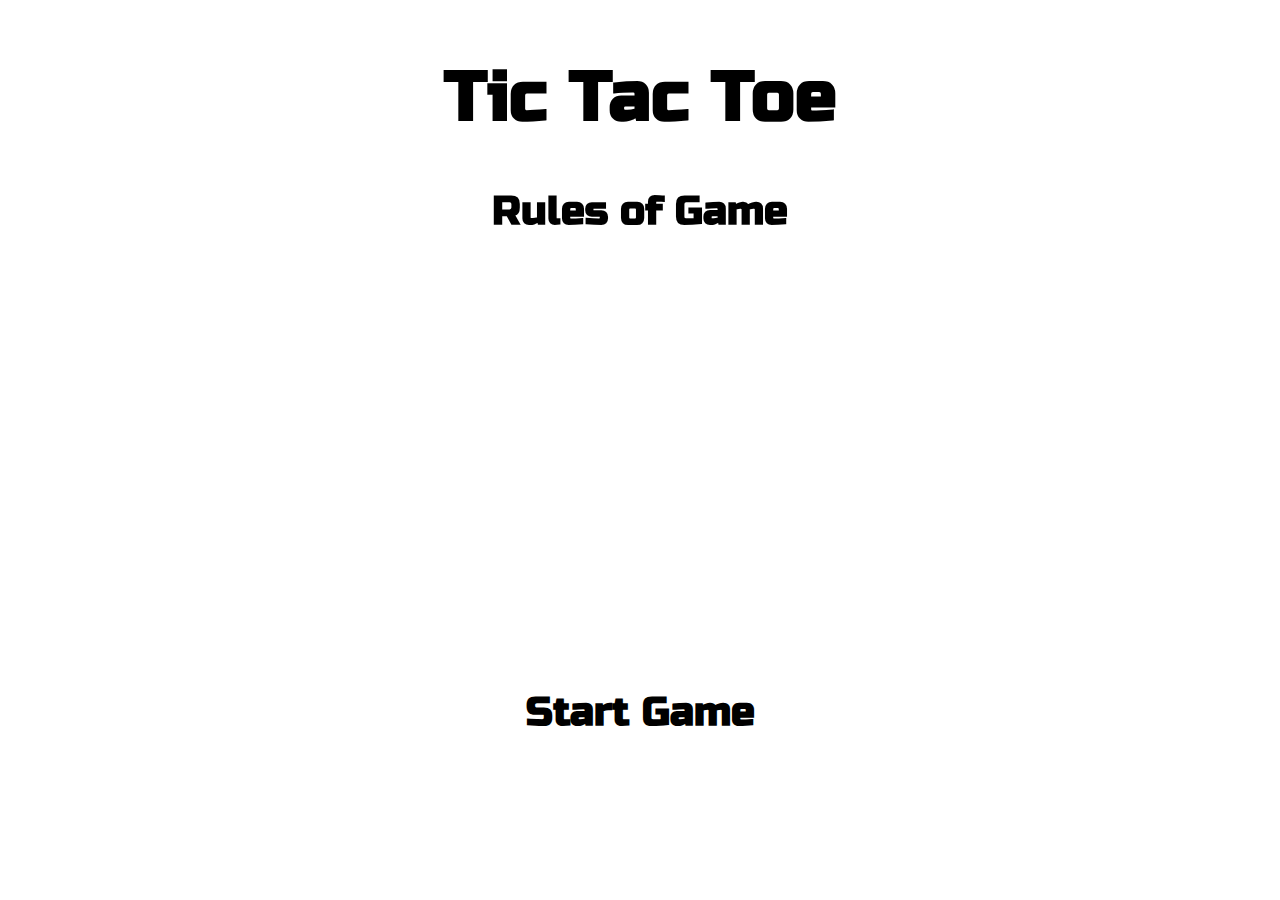
<file: index.html>
<!--
    Here create Landing page:

        This page Include:
            1- Name of Game.
            2- Start button.

-->

<!DOCTYPE html>
<html lang="en">
    <head>
        <meta charset="UTF-8">
        <meta name="viewport" content="width=device-width, initial-scale=1.0">
        <title>Intro of Game</title>
        
        <link href="https://fonts.googleapis.com/css2?family=Russo+One&display=swap" rel="stylesheet">
        <link rel="stylesheet" href="css/style.css">
    </head>
    <body id="body-index">

        <div id="container">
            <!-- Start header :  contain name of game -->
            <header id="header-name" class="flex-header">
                <h1 class="name-game">Tic Tac Toe</h1>
            </header>

            <div>
                <div class="card">
                  <div class="cardFace cardFaceFront" id="background">Rules of Game</div>
                  <div class="cardFace cardFaceBack">The first player to get 3 of her marks in a<br>row (up, down, across, or diagonally) is the winner.<br>When all 9 spots are full, the game is over
                </div>
                </div>
            </div>

            <section class="sectionButt flex-section-button">
                <button class="button button-position-game" id="butGame">Start Game</button>
            </section>
            <!-- End create button -->
        </div>

     <!-- Start Script -->  
     <script src="https://code.jquery.com/jquery-3.3.1.js"></script>
     <script src="js/main.js"></script>  
     <!-- End Script--> 
    </body>
</html>
</file>
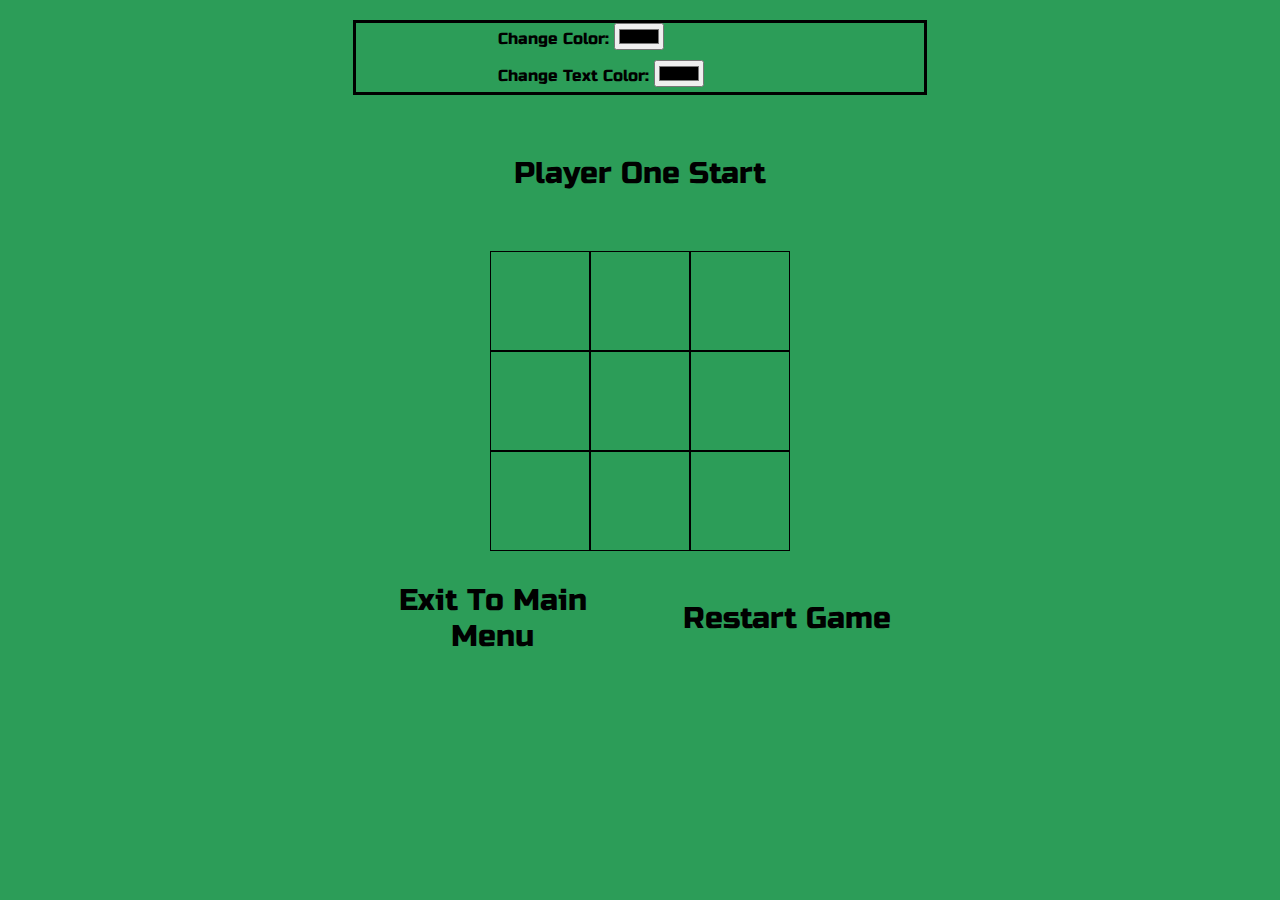
<file: game.html>
<!DOCTYPE html>
<html lang="en">
    <head>
        <meta charset="UTF-8">
        <meta name="viewport" content="width=device-width, initial-scale=1.0">
        <title>Tic Tac Toe</title>
        <link href="https://fonts.googleapis.com/css2?family=Russo+One&display=swap" rel="stylesheet">
        <link rel="stylesheet" href="css/style.css">
    </head>
    <body id="body-game">
        <div id="container">
            <div id="custome-game" class="flex width-align">
                <div class="change_color width-align">
                    <div id="color-background" class="width-align">
                        <label>Change Color: </label>
                        <input type="color" id="color">
                    </div>
                    <div id="color-text" class="width-align">
                        <label>Change Text Color:</label>
                        <input type="color" id="colorText">
                    </div>
                </div>
            </div>
            <div class="boardInst flex width-align">
                Player One Start
            </div>
            <div class="container-game flex width-align">
                <!-- First row -->
                <button class="styleButton" id="spot1"></button>
                <button class="styleButton" id="spot2"></button>
                <button class="styleButton" id="spot3"></button>
                <!-- Second row-->
                <button class="styleButton" id="spot4"></button>
                <button class="styleButton" id="spot5"></button>
                <button class="styleButton" id="spot6"></button>
                <!-- Third row-->
                <button class="styleButton" id="spot7"></button><!-- 'this' refers to the object it belongs to-->
                <button class="styleButton" id="spot8"></button>
                <button class="styleButton" id="spot9"></button>      
            </div>
            <div class="button-center flex width-align button-style-game">
                <button id="menu">Exit To Main Menu</button>
                <button id="restart">Restart Game</button>
            </div>
        </div>
        
        <!-- Start Script -->  
        <script src="https://code.jquery.com/jquery-3.3.1.js"></script>
        <script src="js/main.js"></script>  
        <!-- End Script--> 
    </body>
</html>
</file>
<file: css/style.css>
/*      
    style game Tic Tac Toe
    will style two pages will begin with index.html 
    then game.html
*/


/*   Start to style index.html page =============
=================================================*/
#body-index{
    background-image: url('https://cdn.substack.com/image/fetch/f_auto,q_auto:good,fl_progressive:steep/https%3A%2F%2Fbucketeer-e05bbc84-baa3-437e-9518-adb32be77984.s3.amazonaws.com%2Fpublic%2Fimages%2Fc87f3778-c8bb-4f29-b7f0-3cf6b01b3c18_1920x1080.png');
    background-repeat: no-repeat;
    background-size: cover;
    font-family: 'Russo One', sans-serif;
}
#container{
    width: 90%;
    margin: auto;
}


/* Start Header */
.flex-header{
    display: flex;
    justify-content: center;
    
}


#header-name .name-game{
    color: #000000;
    font-weight: bold;
    font-size: 70px;
}
/* End Header */

/* Start button */
.flex-section-button,
.flex-signs{
    display: flex;
    justify-content: center;
    
}
.sectionButt{
    position: relative;
    
}
.sectionButt .button{
    
    background-color: transparent;
    font-size: 40px;
    /*  border: ;*/
    border: 0;
    font-weight: bold;
    
}
.sectionButt #butGame:hover{
    text-shadow: 1px 1px 2px black, 0 0 2px black, 0 0 2px white;
}
.sectionButt #quit:hover{
    text-shadow: 1px 1px 2px black, 0 0 2px black, 0 0 2px white;
}
/* .paddingBetweenButton{
    margin-left: 20px;
} */
.sectionButt {
    font-family: 'Fontdiner Swanky'
}

.button-position-game{
    font-family: 'Russo One', sans-serif;
    position: absolute;
    top: 500px;
}


/* Start button */
/*   End style index.html page ===================
=================================================*/


/*   Start style game.html page ===================
=================================================*/
#body-game{
    background-color: #2C9D58;
    font-family: 'Russo One', sans-serif;
}
.flex{
    display: flex;
    justify-content: center;
    align-content: center;
    margin: auto;
    
}

#container #custome-game{
    border: 3px solid #000000;
    margin-top: 20px;
    padding-bottom: 5px;
}
.container-game{
    
    display: grid;
    grid-template-columns: repeat(3, 100px);
    grid-template-rows: repeat(3, 100px);

}
.container-game button{
    font-size: 30px;
}
.container-game .styleButton{
    font-size: 84px;
    background-color: transparent;
    border: 1px solid;
    transition: 1s;
}
.styleButton:hover{
    background-color: #84817a;
}


#color-background{
    width: 100%;
    padding-bottom: 10px;
}
#color-text{
    width: 100%
}
#buttClick{
    border: 10px solid #d1ccc0;
    background-color: #84817a;
    border: 10px solid #ccae62;
}

#menu{
    border-radius: 20px;
    margin-top: 30px;
    width: 100%;
    margin-right: 20px;
    background-color: transparent;
    border: none;
    font-size: 30px;
}
#menu:hover,
#restart:hover{
    color: black;
    text-shadow: 1px 1px 2px black, 0 0 2px black, 0 0 2px white;
}
#restart{
    background-color: transparent;
    border: none;
    border-radius: 20px;
    margin-top: 30px;
    width: 100%;
    font-size: 30px;
}

.boardInst{
    font-size: 30px;
    padding: 30px;
    margin-bottom: 30px;
    width: 30%;
    margin-top: 30px
}
.width-align{
    width: 50%
}
#menu,#restart{
    font-family: 'Russo One', sans-serif;

}

.counterX,
.counterO{
    border: 2px solid black;
    padding: 10px
}
/*   End style game.html page ===================
=================================================*/
#background{
    background-image: url('https://image.freepik.com/free-vector/tic-tac-toe-game_97886-854.jpg');
    background-repeat: no-repeat;
}


  
  .card {
    width: 100%;
    height: 100%;
    transition: transform 1s;
    transform-style: preserve-3d;
    cursor: pointer;
    position: relative;
  }
  
  .card.is-flipped {
    transform: rotateY(180deg);
  }
  
  .cardFace {
    position: absolute;
    width: 100%;
    height: 100%;
    text-align: center;
    backface-visibility: hidden;
  }
  
  .cardFaceFront {
    color: black;
    font-size: 40px;
    font-weight: bold;
  }
  
  .cardFaceBack {
    font-size: 20px;
    color: black;
    transform: rotateY(180deg);
  }
</file>
